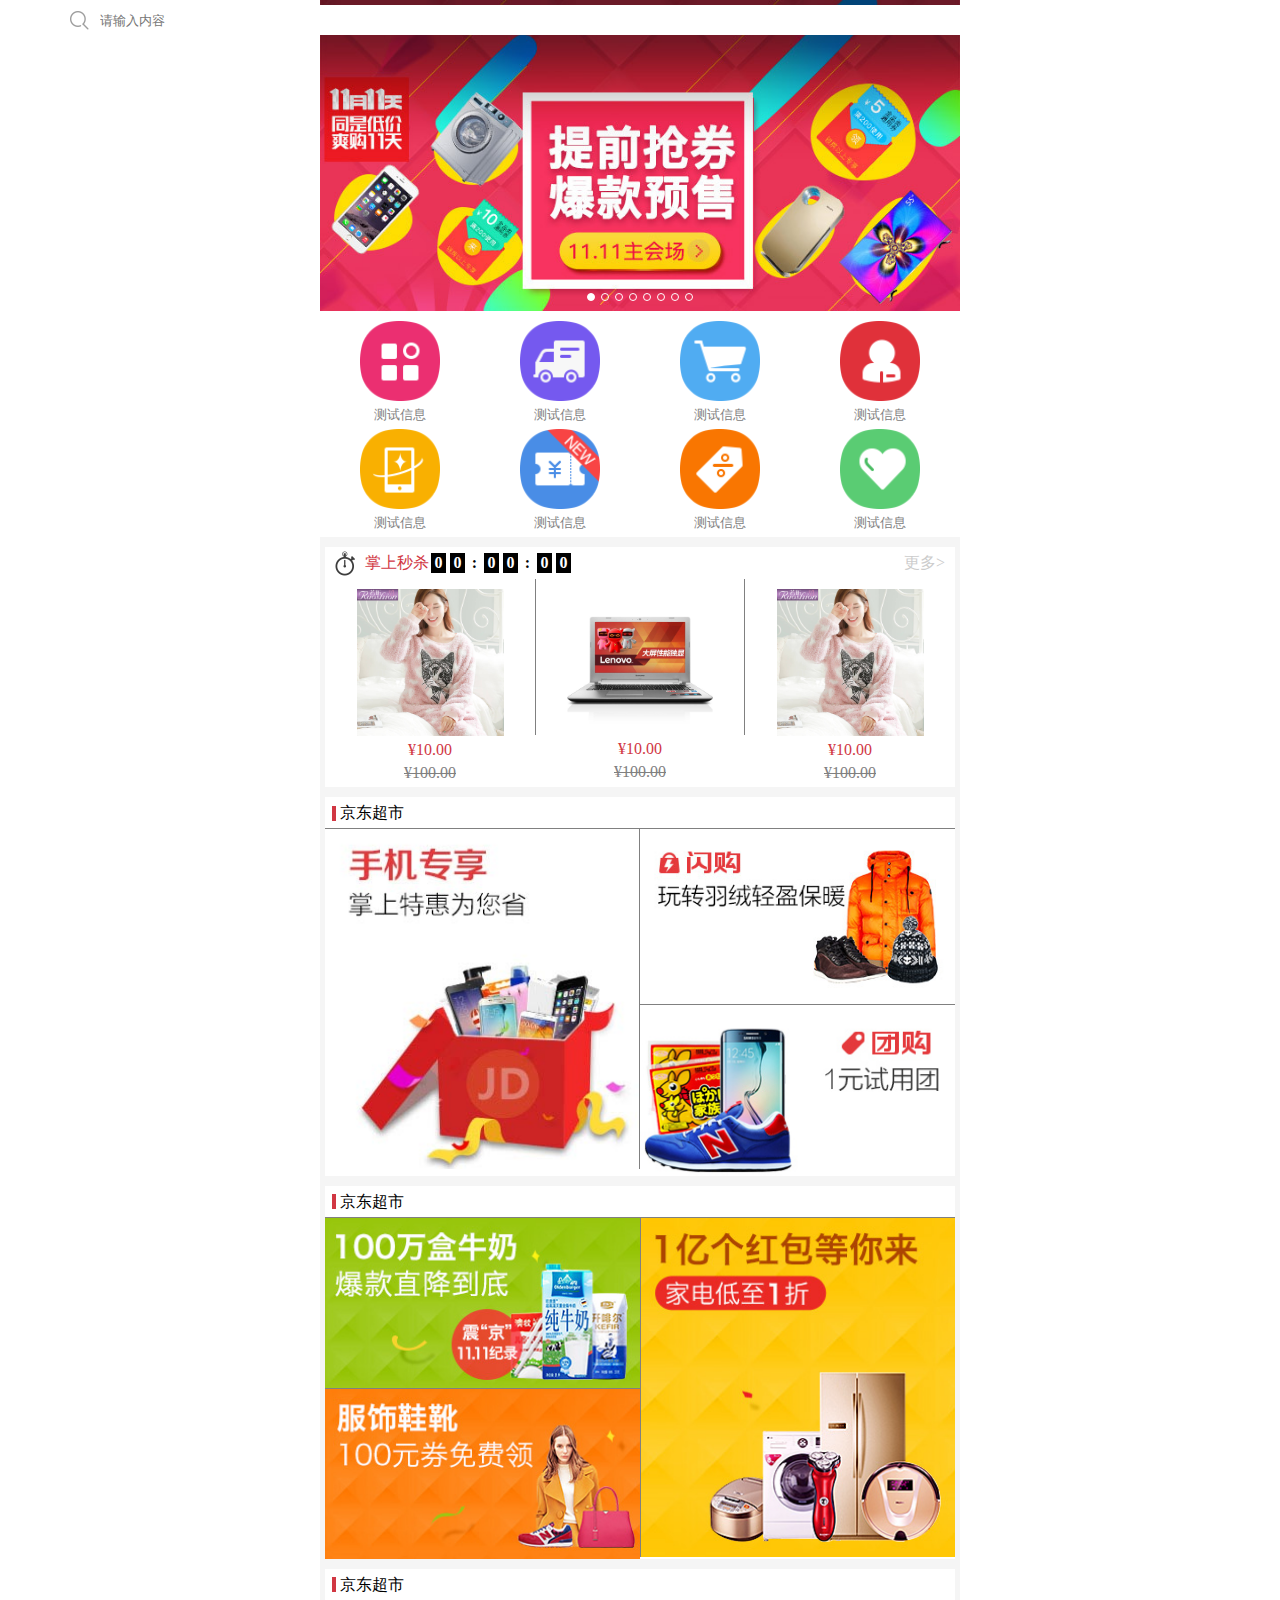
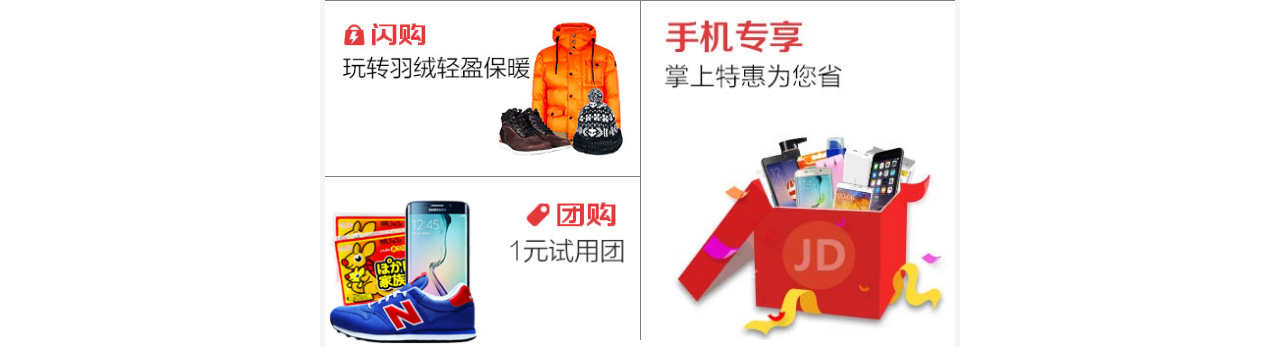
<file: index-swiper.html>
<!DOCTYPE html>
<html>

  <head>
    <meta charset="UTF-8">
    <meta name="viewport" content="width=device-width, user-scalable=no, initial-scale=1.0, maximum-scale=1.0, minimum-scale=1.0" />
    <title></title>

    <!-- 导入 css样式 -->
    <!-- 由于 已经 实现了 base 跟index的合并 我们只需要导入 index.css即可 -->
    <!--<link rel="stylesheet" href="css/base.css" />-->
    <link rel="stylesheet" type="text/css" href="css/index.css" />
    <!-- 导入 swiper的 css -->
    <link rel="stylesheet" type="text/css" href="css/swiper.css" />

  </head>

  <body>
    <div class="jd_container">
      <!-- 京东的 头部 -->
      <div class="jd_header" style="background-color: rgba(209,55,67,0)">
        <a href="#" class='logo'></a>
        <span class='glass'></span>
        <input type="text" placeholder="请输入内容" />
        <a href="#" class='login'>登陆</a>
      </div>

      <!-- 京东的 轮播图 -->
      <div class="jd_banner swiper-container">
        <!-- 轮播图 -->
        <ul class="banner_imgs clearfix swiper-wrapper">
          <li class='swiper-slide'>
            <a href="#"><img src="images/l1.jpg" alt="" /></a>
          </li>
          <li class='swiper-slide'>
            <a href="#"><img src="images/l2.jpg" alt="" /></a>
          </li>
          <li class='swiper-slide'>
            <a href="#"><img src="images/l3.jpg" alt="" /></a>
          </li>
          <li class='swiper-slide'>
            <a href="#"><img src="images/l4.jpg" alt="" /></a>
          </li>
          <li class='swiper-slide'>
            <a href="#"><img src="images/l5.jpg" alt="" /></a>
          </li>
          <li class='swiper-slide'>
            <a href="#"><img src="images/l6.jpg" alt="" /></a>
          </li>
          <li class='swiper-slide'>
            <a href="#"><img src="images/l7.jpg" alt="" /></a>
          </li>
          <li class='swiper-slide'>
            <a href="#"><img src="images/l8.jpg" alt="" /></a>
          </li>
        </ul>
        <!-- 索引 -->
        <ul class="banner_index clearfix">
          <li class="f_l current"></li>
          <li class="f_l"></li>
          <li class="f_l"></li>
          <li class="f_l"></li>
          <li class="f_l"></li>
          <li class="f_l"></li>
          <li class="f_l"></li>
          <li class="f_l"></li>
        </ul>
      </div>

      <!--  导航  -->
      <!--div.jd_nav>ul>li*8>a[href='#']>img[src='images/nav$.png']+p{测试信息}-->
      <div class="jd_nav">
        <ul class='clearfix'>
          <li>
            <a href="#">
              <img src="images/nav0.png" alt="" />
              <p>测试信息</p>
            </a>
          </li>
          <li>
            <a href="#">
              <img src="images/nav1.png" alt="" />
              <p>测试信息</p>
            </a>
          </li>
          <li>
            <a href="#">
              <img src="images/nav2.png" alt="" />
              <p>测试信息</p>
            </a>
          </li>
          <li>
            <a href="#">
              <img src="images/nav3.png" alt="" />
              <p>测试信息</p>
            </a>
          </li>
          <li>
            <a href="#">
              <img src="images/nav4.png" alt="" />
              <p>测试信息</p>
            </a>
          </li>
          <li>
            <a href="#">
              <img src="images/nav5.png" alt="" />
              <p>测试信息</p>
            </a>
          </li>
          <li>
            <a href="#">
              <img src="images/nav6.png" alt="" />
              <p>测试信息</p>
            </a>
          </li>
          <li>
            <a href="#">
              <img src="images/nav7.png" alt="" />
              <p>测试信息</p>
            </a>
          </li>

        </ul>
      </div>

      <!-- 京东 主要内容区域 -->
      <!--div.jd_main>div.main_section*4>div.section_top+div.section_bottom-->
      <div class="jd_main">
        <!-- 秒杀区域 -->
        <div class="main_section second_kill">
          <!-- 秒杀区域的 顶部 -->
          <div class="section_top">
            <!--span.clock.f_l{闹钟}+span.info.f_l+ul.f_l.clearfix>li.f_l{0}*8-->
            <span class="clock f_l"></span>
            <span class="info f_l">掌上秒杀</span>
            <ul class="f_l clearfix">
              <li class="f_l">0</li>
              <li class="f_l">0</li>
              <li class="f_l">:</li>
              <li class="f_l">0</li>
              <li class="f_l">0</li>
              <li class="f_l">:</li>
              <li class="f_l">0</li>
              <li class="f_l">0</li>
            </ul>
            <!-- 右边 可以点击的 a标签 -->
            <a href="#" class="f_r">更多&gt;</a>
          </div>
          <div class="section_bottom">
            <!-- 底部 的 秒杀列表 -->
            <!--ul>li*3>a[href="#"]>img[src="images/detail0$.jpg"]+p{¥10.00}+p{¥100.00}-->
            <ul class="clearfix">
              <li class="f_l">
                <a href="#">
                  <img src="images/detail01.jpg" alt="" />
                </a>
                <p>¥10.00</p>
                <p>¥100.00</p>
              </li>
              <li class="f_l">
                <a href="#">
                  <img src="images/detail02.jpg" alt="" />
                </a>
                <p>¥10.00</p>
                <p>¥100.00</p>
              </li>
              <li class="f_l">
                <a href="#">
                  <img src="images/detail01.jpg" alt="" />
                </a>
                <p>¥10.00</p>
                <p>¥100.00</p>
              </li>
            </ul>

          </div>

        </div>
        <!-- 除了 秒杀区域的 之外的 区域 -->
        <div class="main_section">
          <!-- 顶部 -->
          <div class="section_top">
            <span class="f_l">京东超市</span>
          </div>
          <!-- 底部 -->
          <div class="section_bottom clearfix">
            <!--a[href="#"]*3>img[src="images/cp$.jpg"]-->
            <a href="#" class="f_l b_r"><img src="images/cp1.jpg" alt="" /></a>
            <a href="#" class="f_r b_b"><img src="images/cp2.jpg" alt="" /></a>
            <a href="#" class="f_r"><img src="images/cp3.jpg" alt="" /></a>
          </div>
        </div>
        <div class="main_section">
          <div class="section_top">
            <span class="f_l">京东超市</span>
          </div>
          <div class="section_bottom clearfix">
            <a href="#" class="f_r b_l"><img src="images/cp4.jpg" alt="" /></a>
            <a href="#" class="f_l b_b"><img src="images/cp5.jpg" alt="" /></a>
            <a href="#" class="f_l"><img src="images/cp6.jpg" alt="" /></a>
          </div>
        </div>
        <div class="main_section">
          <div class="section_top">
            <span class="f_l">京东超市</span>
          </div>
          <div class="section_bottom clearfix">
            <a href="#" class="f_r b_l"><img src="images/cp1.jpg" alt="" /></a>
            <a href="#" class="f_l b_b"><img src="images/cp2.jpg" alt="" /></a>
            <a href="#" class="f_l"><img src="images/cp3.jpg" alt="" /></a>
          </div>
        </div>
      </div>
    </div>
  </body>

</html>

<!-- 导入 swiper的js文件 -->
<script src="js/swiper/swiper.js" type="text/javascript" charset="utf-8"></script>

<!-- 调用 swiper的 js -->
<script type="text/javascript">
  var swiper = new Swiper('.swiper-container', {
    // 无线轮播
    loop: true,
    // 自动轮播 
    autoplay: 2000
  });
</script>
</file>
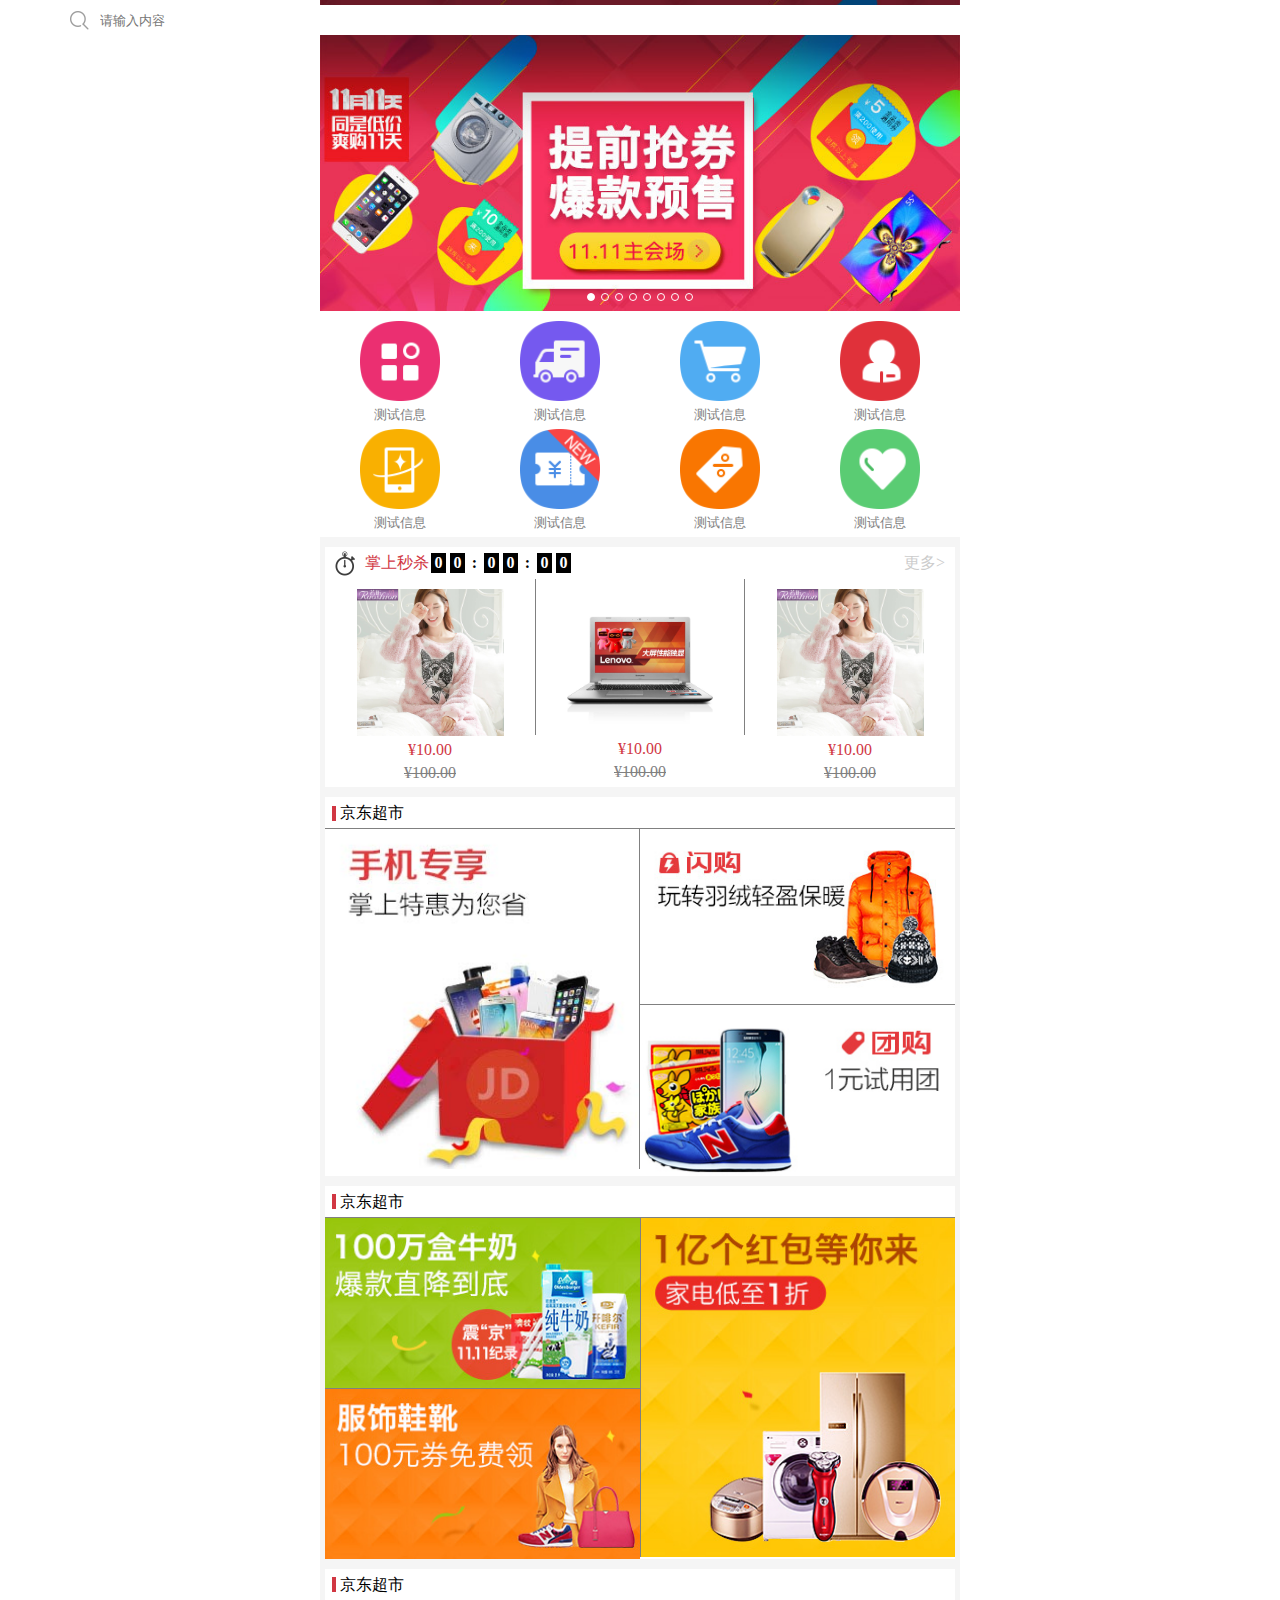
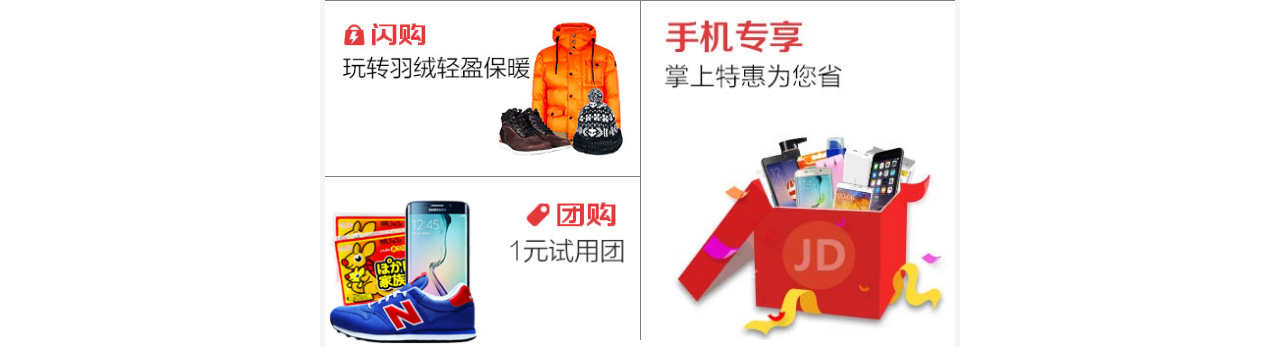
<file: index-zepto.html>
<!DOCTYPE html>
<html>

  <head>
    <meta charset="UTF-8">
    <meta name="viewport" content="width=device-width, user-scalable=no, initial-scale=1.0, maximum-scale=1.0, minimum-scale=1.0" />
    <title></title>

    <!-- 导入 css样式 -->
    <!-- 由于 已经 实现了 base 跟index的合并 我们只需要导入 index.css即可 -->
    <!--<link rel="stylesheet" href="css/base.css" />-->
    <link rel="stylesheet" type="text/css" href="css/index.css" />

  </head>

  <body>
    <div class="jd_container">
      <!-- 京东的 头部 -->
      <div class="jd_header" style="background-color: rgba(209,55,67,0)">
        <a href="#" class='logo'></a>
        <span class='glass'></span>
        <input type="text" placeholder="请输入内容" />
        <a href="#" class='login'>登陆</a>
      </div>

      <!-- 京东的 轮播图 -->
      <div class="jd_banner">
        <!-- 轮播图 -->
        <ul class="banner_imgs clearfix">
          <li>
            <a href="#"><img src="images/l8.jpg" alt="" /></a>
          </li>
          <li>
            <a href="#"><img src="images/l1.jpg" alt="" /></a>
          </li>
          <li>
            <a href="#"><img src="images/l2.jpg" alt="" /></a>
          </li>
          <li>
            <a href="#"><img src="images/l3.jpg" alt="" /></a>
          </li>
          <li>
            <a href="#"><img src="images/l4.jpg" alt="" /></a>
          </li>
          <li>
            <a href="#"><img src="images/l5.jpg" alt="" /></a>
          </li>
          <li>
            <a href="#"><img src="images/l6.jpg" alt="" /></a>
          </li>
          <li>
            <a href="#"><img src="images/l7.jpg" alt="" /></a>
          </li>
          <li>
            <a href="#"><img src="images/l8.jpg" alt="" /></a>
          </li>
          <li>
            <a href="#"><img src="images/l1.jpg" alt="" /></a>
          </li>
        </ul>
        <!-- 索引 -->
        <ul class="banner_index clearfix">
          <li class="f_l current"></li>
          <li class="f_l"></li>
          <li class="f_l"></li>
          <li class="f_l"></li>
          <li class="f_l"></li>
          <li class="f_l"></li>
          <li class="f_l"></li>
          <li class="f_l"></li>
        </ul>
      </div>

      <!--  导航  -->
      <!--div.jd_nav>ul>li*8>a[href='#']>img[src='images/nav$.png']+p{测试信息}-->
      <div class="jd_nav">
        <ul class='clearfix'>
          <li>
            <a href="#">
              <img src="images/nav0.png" alt="" />
              <p>测试信息</p>
            </a>
          </li>
          <li>
            <a href="#">
              <img src="images/nav1.png" alt="" />
              <p>测试信息</p>
            </a>
          </li>
          <li>
            <a href="#">
              <img src="images/nav2.png" alt="" />
              <p>测试信息</p>
            </a>
          </li>
          <li>
            <a href="#">
              <img src="images/nav3.png" alt="" />
              <p>测试信息</p>
            </a>
          </li>
          <li>
            <a href="#">
              <img src="images/nav4.png" alt="" />
              <p>测试信息</p>
            </a>
          </li>
          <li>
            <a href="#">
              <img src="images/nav5.png" alt="" />
              <p>测试信息</p>
            </a>
          </li>
          <li>
            <a href="#">
              <img src="images/nav6.png" alt="" />
              <p>测试信息</p>
            </a>
          </li>
          <li>
            <a href="#">
              <img src="images/nav7.png" alt="" />
              <p>测试信息</p>
            </a>
          </li>

        </ul>
      </div>

      <!-- 京东 主要内容区域 -->
      <!--div.jd_main>div.main_section*4>div.section_top+div.section_bottom-->
      <div class="jd_main">
        <!-- 秒杀区域 -->
        <div class="main_section second_kill">
          <!-- 秒杀区域的 顶部 -->
          <div class="section_top">
            <!--span.clock.f_l{闹钟}+span.info.f_l+ul.f_l.clearfix>li.f_l{0}*8-->
            <span class="clock f_l"></span>
            <span class="info f_l">掌上秒杀</span>
            <ul class="f_l clearfix">
              <li class="f_l">0</li>
              <li class="f_l">0</li>
              <li class="f_l">:</li>
              <li class="f_l">0</li>
              <li class="f_l">0</li>
              <li class="f_l">:</li>
              <li class="f_l">0</li>
              <li class="f_l">0</li>
            </ul>
            <!-- 右边 可以点击的 a标签 -->
            <a href="#" class="f_r">更多&gt;</a>
          </div>
          <div class="section_bottom">
            <!-- 底部 的 秒杀列表 -->
            <!--ul>li*3>a[href="#"]>img[src="images/detail0$.jpg"]+p{¥10.00}+p{¥100.00}-->
            <ul class="clearfix">
              <li class="f_l">
                <a href="#">
                  <img src="images/detail01.jpg" alt="" />
                </a>
                <p>¥10.00</p>
                <p>¥100.00</p>
              </li>
              <li class="f_l">
                <a href="#">
                  <img src="images/detail02.jpg" alt="" />
                </a>
                <p>¥10.00</p>
                <p>¥100.00</p>
              </li>
              <li class="f_l">
                <a href="#">
                  <img src="images/detail01.jpg" alt="" />
                </a>
                <p>¥10.00</p>
                <p>¥100.00</p>
              </li>
            </ul>

          </div>

        </div>
        <!-- 除了 秒杀区域的 之外的 区域 -->
        <div class="main_section">
          <!-- 顶部 -->
          <div class="section_top">
            <span class="f_l">京东超市</span>
          </div>
          <!-- 底部 -->
          <div class="section_bottom clearfix">
            <!--a[href="#"]*3>img[src="images/cp$.jpg"]-->
            <a href="#" class="f_l b_r"><img src="images/cp1.jpg" alt="" /></a>
            <a href="#" class="f_r b_b"><img src="images/cp2.jpg" alt="" /></a>
            <a href="#" class="f_r"><img src="images/cp3.jpg" alt="" /></a>
          </div>
        </div>
        <div class="main_section">
          <div class="section_top">
            <span class="f_l">京东超市</span>
          </div>
          <div class="section_bottom clearfix">
            <a href="#" class="f_r b_l"><img src="images/cp4.jpg" alt="" /></a>
            <a href="#" class="f_l b_b"><img src="images/cp5.jpg" alt="" /></a>
            <a href="#" class="f_l"><img src="images/cp6.jpg" alt="" /></a>
          </div>
        </div>
        <div class="main_section">
          <div class="section_top">
            <span class="f_l">京东超市</span>
          </div>
          <div class="section_bottom clearfix">
            <a href="#" class="f_r b_l"><img src="images/cp1.jpg" alt="" /></a>
            <a href="#" class="f_l b_b"><img src="images/cp2.jpg" alt="" /></a>
            <a href="#" class="f_l"><img src="images/cp3.jpg" alt="" /></a>
          </div>
        </div>
      </div>
    </div>
  </body>

</html>

<!-- 演示 zepto的 使用 -->
<script src="js/zepto/zepto.js" type="text/javascript" charset="utf-8"></script>

<!-- 如果 想要 为元素 绑定 事件 需要导入 event模块 -->
<script src="js/zepto/event.js" type="text/javascript" charset="utf-8"></script>

<!-- 当我们发现 touch无法触发
  	1. 没有切换到 移动端的界面
  	2. 5.5的谷歌浏览器 需要挑一个 设置
  		url中 输入 chrome://flags/ 回车-> 谷歌的 设置页面
  		搜索 指针活动 调整为 已停用 重启 谷歌浏览器 即可
  	3.依赖于 event模块	
  -->
<script src="js/zepto/touch.js" type="text/javascript" charset="utf-8"></script>

<!-- 动画模块 -->
<script src="js/zepto/fx.js" type="text/javascript" charset="utf-8"></script>

<script type="text/javascript">
  $(function() {
    // 步骤1 获取 必须知道的变量
    // 建议大家 如果要保存 jq的变量 以一个$作为其实

    // 变量:移动的ul  
    var $moveUL = $('.banner_imgs');

    // 变量:宽度
    var bodyWidth = $('body').width();

    // 变量:索引
    var index = 1;

    // 手指滑动

    $moveUL.swipeLeft(function() {
      // 修改index 
      index++;

      // 动画 移动 ul
      $moveUL.animate({
        transform: 'translateX(' + index * -1 * bodyWidth + 'px)'
      }, function() {

        // 判断 是否 到了 最后一张
        if(index >= 9) {
          index = 1;
          // 关闭过渡
          // 瞬间跳到索引为1 的位置
          $moveUL.css('transform', 'translateX(' + index * bodyWidth * -1 + 'px)')
        }

        // 修改 索引li标签的 显示 即可
        $('.banner_index li').removeClass('current').eq(index - 1).addClass('current');
      })
    })
		
		// 实现 向右滑动
		$moveUL.swipeRight(function(){
			// 修改index
			index--; 
			// 动画的方式切换 ul的位置
			$moveUL.animate({transform:'translateX('+index*bodyWidth*-1+'px)'},function(){
				// index 判断
				if(index<=0){
					// 并修正
					index = 8;
					
					// 直接跳转
					$moveUL.css('transform','translateX('+index*bodyWidth*-1+'px)');
				}
				
				// 修改 索引
				$('.banner_index li').removeClass('current').eq(index-1).addClass('current');
			});
			

		})
		
  })
</script>
</file>
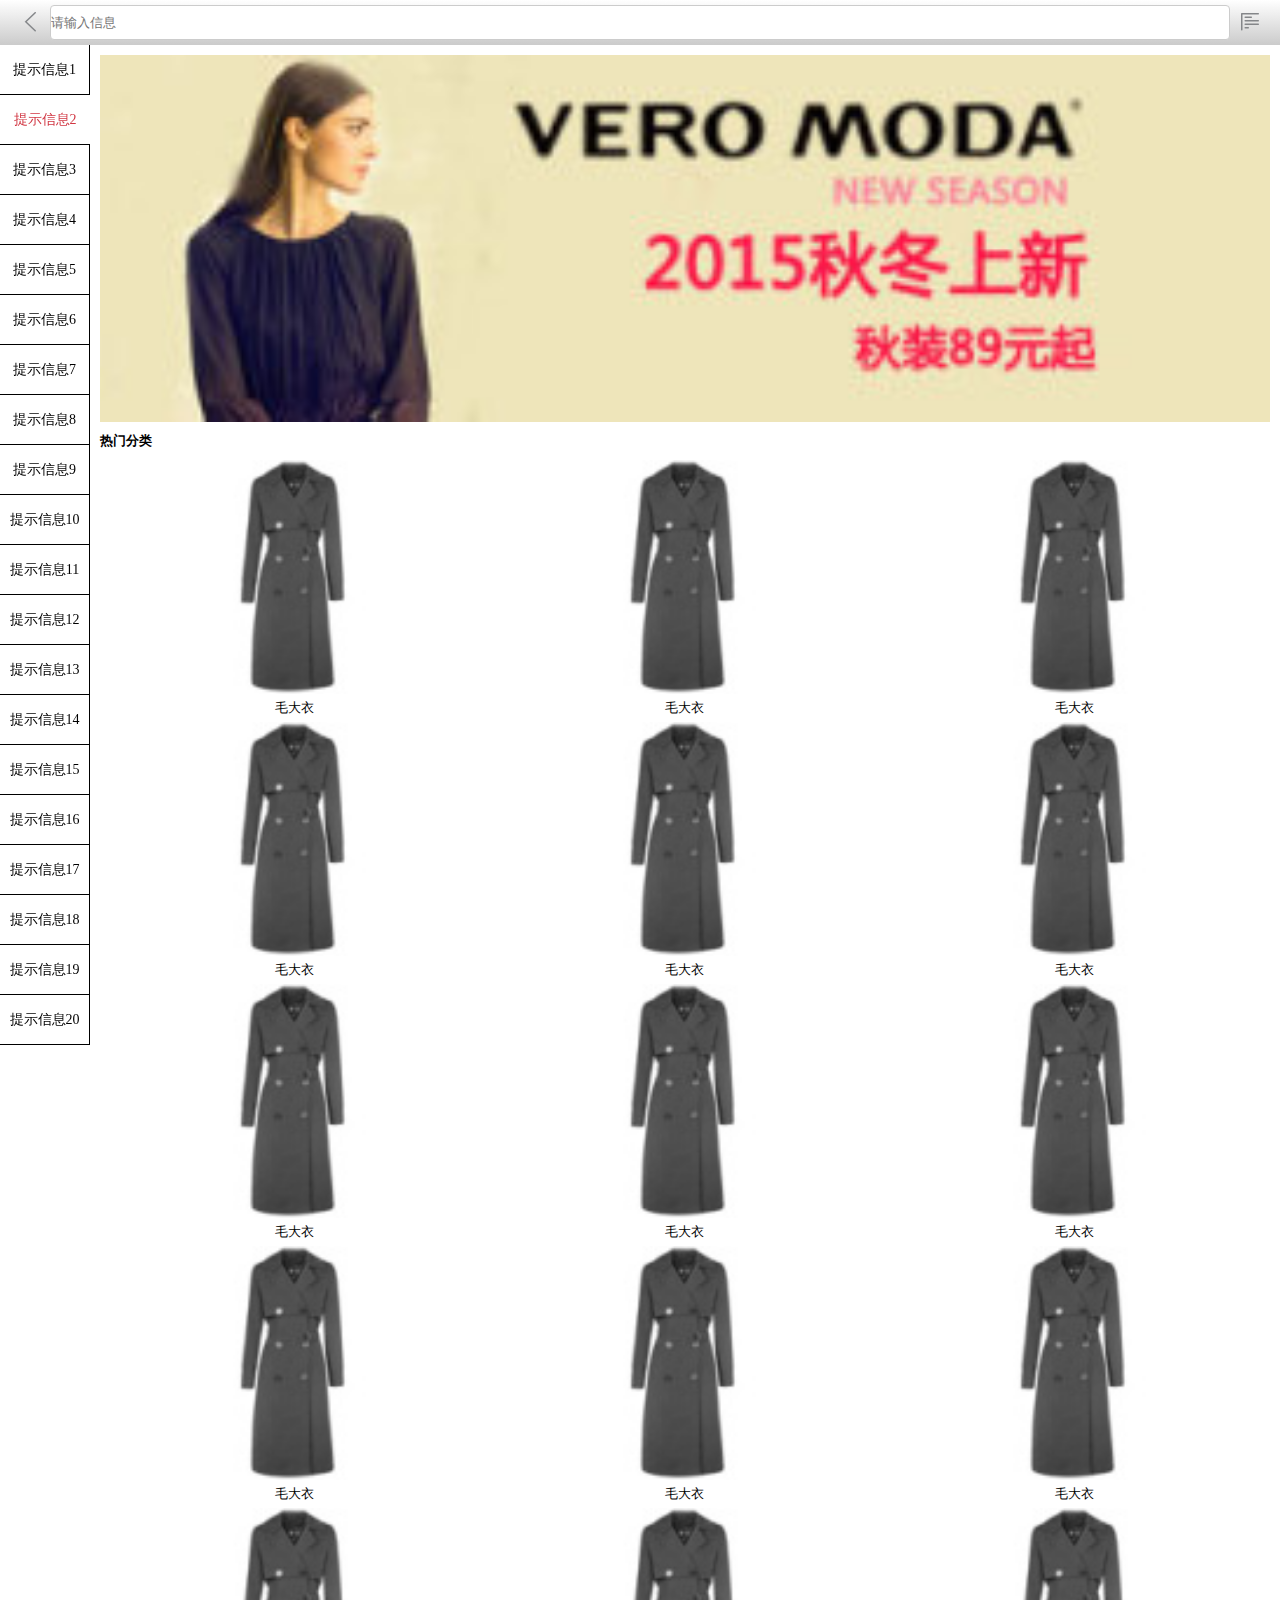
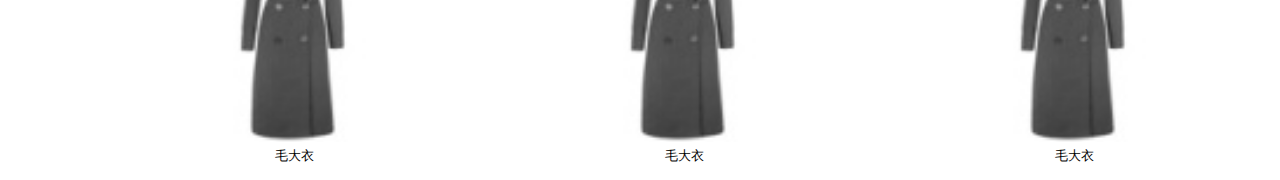
<file: list-iScroll.html>
<!DOCTYPE html>
<html>
	<head>
		<meta charset="UTF-8">
		<!-- 视口属性 -->
		<meta name="viewport" content="width=device-width, user-scalable=no, initial-scale=1.0, maximum-scale=1.0, minimum-scale=1.0" />
		<title></title>
		<!-- 导入 list的 css -->
		<link rel="stylesheet" type="text/css" href="css/list.css"/>
				
	</head>
	<body>
		<div class="list_container">
			<!-- 顶部的 通栏 -->
			<div class="list_header">
				<a href="#" class='back'></a>
				<input type="text" placeholder="请输入信息"/>
				<a href="#" class='menu'></a>
			</div>
			
			<!-- 主要的 内容区域 -->
			<div class="list_content" id='wrapper'>
				<ul class="content_left">
					<li><a href="#">提示信息1</a></li>
					<li class='current'><a href="#">提示信息2</a></li>
					<li><a href="#">提示信息3</a></li>
					<li><a href="#">提示信息4</a></li>
					<li><a href="#">提示信息5</a></li>
					<li><a href="#">提示信息6</a></li>
					<li><a href="#">提示信息7</a></li>
					<li><a href="#">提示信息8</a></li>
					<li><a href="#">提示信息9</a></li>
					<li><a href="#">提示信息10</a></li>
					<li><a href="#">提示信息11</a></li>
					<li><a href="#">提示信息12</a></li>
					<li><a href="#">提示信息13</a></li>
					<li><a href="#">提示信息14</a></li>
					<li><a href="#">提示信息15</a></li>
					<li><a href="#">提示信息16</a></li>
					<li><a href="#">提示信息17</a></li>
					<li><a href="#">提示信息18</a></li>
					<li><a href="#">提示信息19</a></li>
					<li><a href="#">提示信息20</a></li>
				</ul>
				<div class="content_right">
					<!-- 顶部的 广告 -->
					<a href="#" class='banner'><img src="images/banner_1.jpg" alt="" /></a>
					
					
					<!-- 设置 区域标题 -->
					<h5>热门分类</h5>
					
					<!-- 显示区域 -->
					<!--ul.clearfix>li.f_l*15>a[href='#']>img[src='images/nv-fy.jpg']+p{毛大衣}-->
					<ul class="clearfix">
						<li class="f_l"><a href="#">
								<img src="images/nv-fy.jpg" alt="" />
								<p>毛大衣</p>
							</a></li>
						<li class="f_l"><a href="#">
								<img src="images/nv-fy.jpg" alt="" />
								<p>毛大衣</p>
							</a></li>
						<li class="f_l"><a href="#">
								<img src="images/nv-fy.jpg" alt="" />
								<p>毛大衣</p>
							</a></li>
						<li class="f_l"><a href="#">
								<img src="images/nv-fy.jpg" alt="" />
								<p>毛大衣</p>
							</a></li>
						<li class="f_l"><a href="#">
								<img src="images/nv-fy.jpg" alt="" />
								<p>毛大衣</p>
							</a></li>
						<li class="f_l"><a href="#">
								<img src="images/nv-fy.jpg" alt="" />
								<p>毛大衣</p>
							</a></li>
						<li class="f_l"><a href="#">
								<img src="images/nv-fy.jpg" alt="" />
								<p>毛大衣</p>
							</a></li>
						<li class="f_l"><a href="#">
								<img src="images/nv-fy.jpg" alt="" />
								<p>毛大衣</p>
							</a></li>
						<li class="f_l"><a href="#">
								<img src="images/nv-fy.jpg" alt="" />
								<p>毛大衣</p>
							</a></li>
						<li class="f_l"><a href="#">
								<img src="images/nv-fy.jpg" alt="" />
								<p>毛大衣</p>
							</a></li>
						<li class="f_l"><a href="#">
								<img src="images/nv-fy.jpg" alt="" />
								<p>毛大衣</p>
							</a></li>
						<li class="f_l"><a href="#">
								<img src="images/nv-fy.jpg" alt="" />
								<p>毛大衣</p>
							</a></li>
						<li class="f_l"><a href="#">
								<img src="images/nv-fy.jpg" alt="" />
								<p>毛大衣</p>
							</a></li>
						<li class="f_l"><a href="#">
								<img src="images/nv-fy.jpg" alt="" />
								<p>毛大衣</p>
							</a></li>
						<li class="f_l"><a href="#">
								<img src="images/nv-fy.jpg" alt="" />
								<p>毛大衣</p>
							</a></li>
					</ul>
				</div>
			</div>
		</div>
	</body>
</html>
<script src="js/iscroll/iscroll.js" type="text/javascript" charset="utf-8"></script>
<script type="text/javascript">
	var myScroll = new IScroll('#wrapper');
</script>
</file>
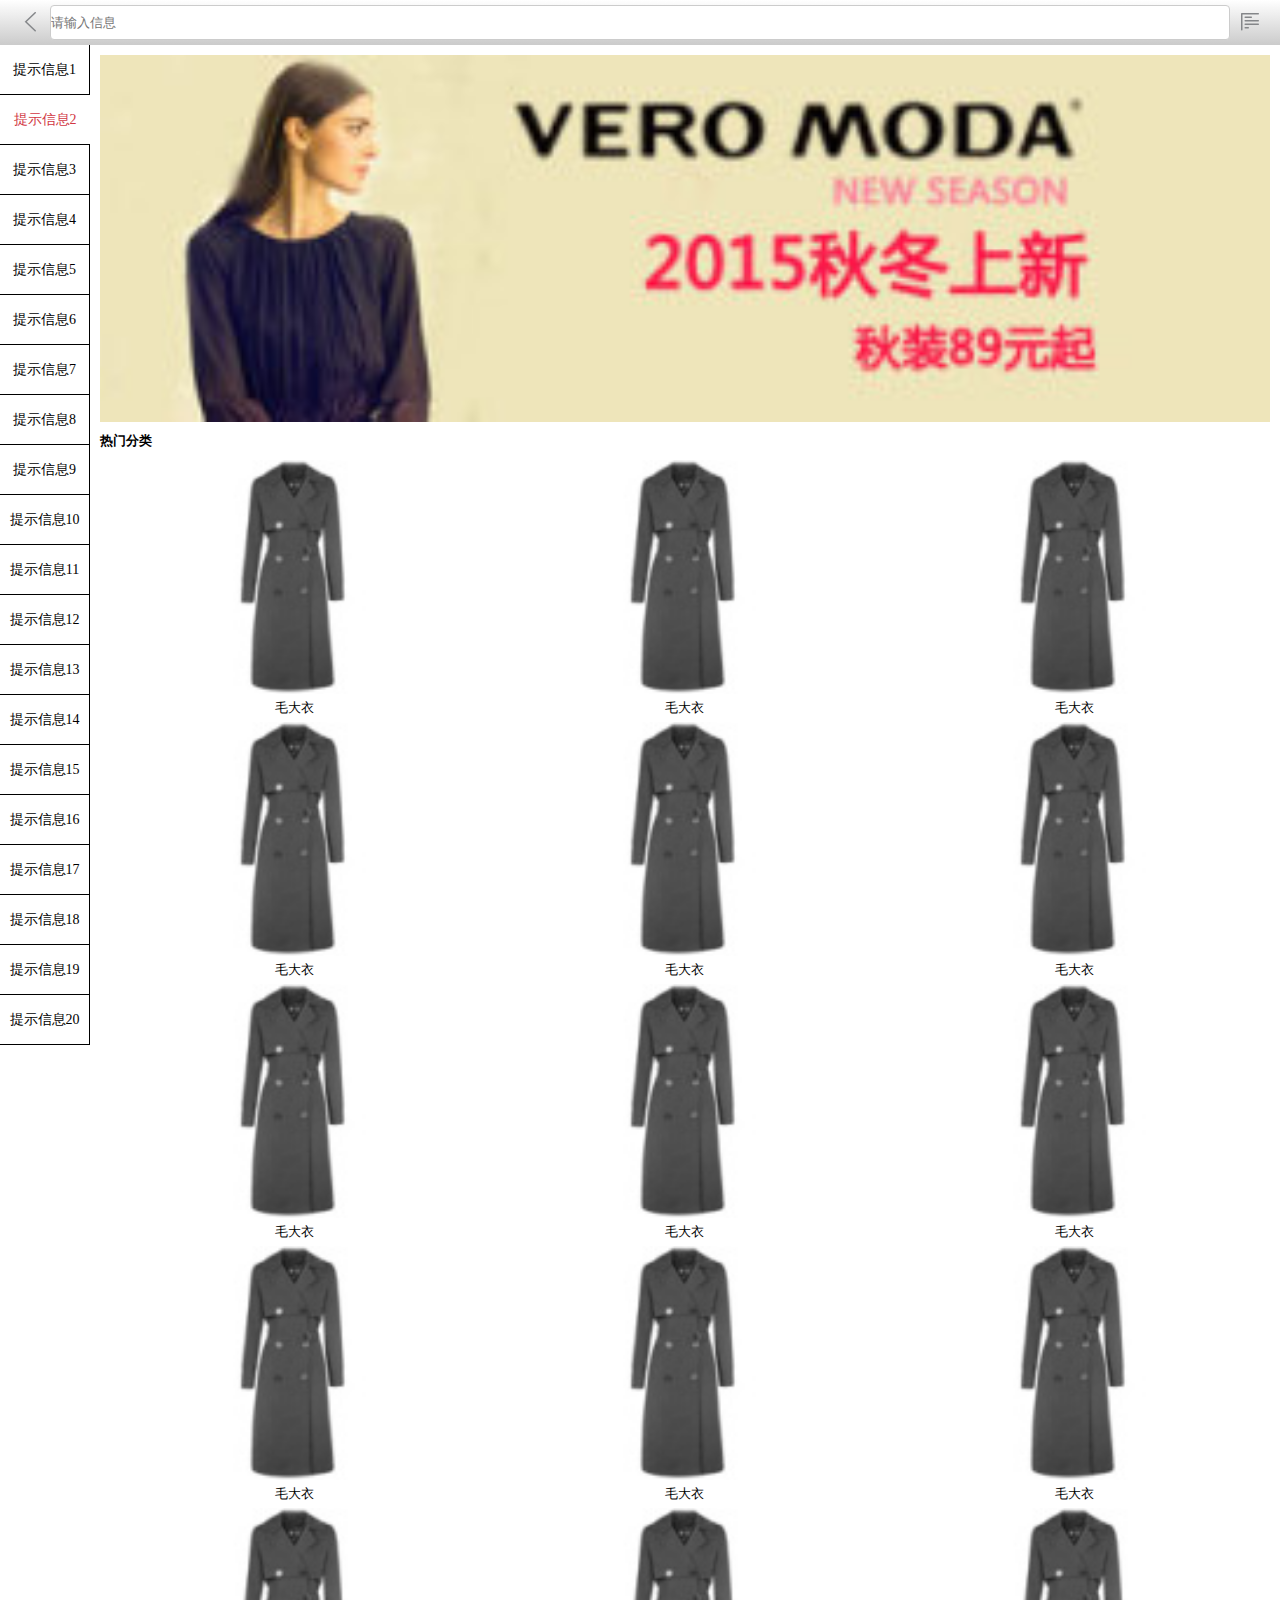
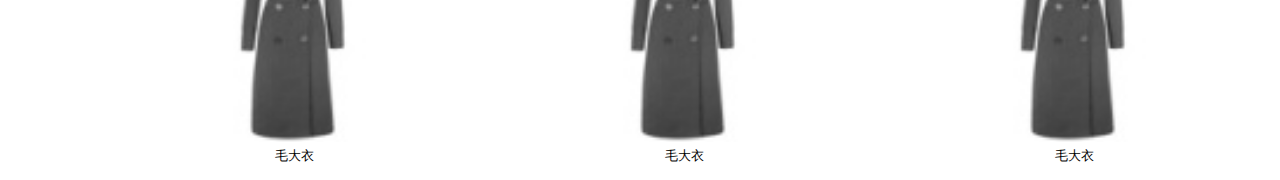
<file: list.html>
<!DOCTYPE html>
<html>
	<head>
		<meta charset="UTF-8">
		<!-- 视口属性 -->
		<meta name="viewport" content="width=device-width, user-scalable=no, initial-scale=1.0, maximum-scale=1.0, minimum-scale=1.0" />
		<title></title>
		<!-- 导入 list的 css -->
		<link rel="stylesheet" type="text/css" href="css/list.css"/>
		
		
		<!-- 先导入 自己封装的 tap事件 -->
		<script src="js/heima_tap.js" type="text/javascript" charset="utf-8"></script>
		
		<!-- 导入 list页面的 js -->
		<script src="js/list.js" type="text/javascript" charset="utf-8"></script>
		
	</head>
	<body>
		<div class="list_container">
			<!-- 顶部的 通栏 -->
			<div class="list_header">
				<a href="#" class='back'></a>
				<input type="text" placeholder="请输入信息"/>
				<a href="#" class='menu'></a>
			</div>
			
			<!-- 主要的 内容区域 -->
			<div class="list_content">
				<ul class="content_left">
					<li><a href="#">提示信息1</a></li>
					<li class='current'><a href="#">提示信息2</a></li>
					<li><a href="#">提示信息3</a></li>
					<li><a href="#">提示信息4</a></li>
					<li><a href="#">提示信息5</a></li>
					<li><a href="#">提示信息6</a></li>
					<li><a href="#">提示信息7</a></li>
					<li><a href="#">提示信息8</a></li>
					<li><a href="#">提示信息9</a></li>
					<li><a href="#">提示信息10</a></li>
					<li><a href="#">提示信息11</a></li>
					<li><a href="#">提示信息12</a></li>
					<li><a href="#">提示信息13</a></li>
					<li><a href="#">提示信息14</a></li>
					<li><a href="#">提示信息15</a></li>
					<li><a href="#">提示信息16</a></li>
					<li><a href="#">提示信息17</a></li>
					<li><a href="#">提示信息18</a></li>
					<li><a href="#">提示信息19</a></li>
					<li><a href="#">提示信息20</a></li>
				</ul>
				<div class="content_right">
					<!-- 顶部的 广告 -->
					<a href="#" class='banner'><img src="images/banner_1.jpg" alt="" /></a>
					
					
					<!-- 设置 区域标题 -->
					<h5>热门分类</h5>
					
					<!-- 显示区域 -->
					<!--ul.clearfix>li.f_l*15>a[href='#']>img[src='images/nv-fy.jpg']+p{毛大衣}-->
					<ul class="clearfix">
						<li class="f_l"><a href="#">
								<img src="images/nv-fy.jpg" alt="" />
								<p>毛大衣</p>
							</a></li>
						<li class="f_l"><a href="#">
								<img src="images/nv-fy.jpg" alt="" />
								<p>毛大衣</p>
							</a></li>
						<li class="f_l"><a href="#">
								<img src="images/nv-fy.jpg" alt="" />
								<p>毛大衣</p>
							</a></li>
						<li class="f_l"><a href="#">
								<img src="images/nv-fy.jpg" alt="" />
								<p>毛大衣</p>
							</a></li>
						<li class="f_l"><a href="#">
								<img src="images/nv-fy.jpg" alt="" />
								<p>毛大衣</p>
							</a></li>
						<li class="f_l"><a href="#">
								<img src="images/nv-fy.jpg" alt="" />
								<p>毛大衣</p>
							</a></li>
						<li class="f_l"><a href="#">
								<img src="images/nv-fy.jpg" alt="" />
								<p>毛大衣</p>
							</a></li>
						<li class="f_l"><a href="#">
								<img src="images/nv-fy.jpg" alt="" />
								<p>毛大衣</p>
							</a></li>
						<li class="f_l"><a href="#">
								<img src="images/nv-fy.jpg" alt="" />
								<p>毛大衣</p>
							</a></li>
						<li class="f_l"><a href="#">
								<img src="images/nv-fy.jpg" alt="" />
								<p>毛大衣</p>
							</a></li>
						<li class="f_l"><a href="#">
								<img src="images/nv-fy.jpg" alt="" />
								<p>毛大衣</p>
							</a></li>
						<li class="f_l"><a href="#">
								<img src="images/nv-fy.jpg" alt="" />
								<p>毛大衣</p>
							</a></li>
						<li class="f_l"><a href="#">
								<img src="images/nv-fy.jpg" alt="" />
								<p>毛大衣</p>
							</a></li>
						<li class="f_l"><a href="#">
								<img src="images/nv-fy.jpg" alt="" />
								<p>毛大衣</p>
							</a></li>
						<li class="f_l"><a href="#">
								<img src="images/nv-fy.jpg" alt="" />
								<p>毛大衣</p>
							</a></li>
					</ul>
				</div>
			</div>
		</div>
	</body>
</html>
</file>
<file: css/base.css>
*,
::before,
::after {
  margin: 0;
  padding: 0;
  /* 标准的样式写法 */
  -webkit-box-sizing: border-box;
  box-sizing: border-box;
  /* 点击高亮 */
  -webkit-tap-highlight-color: transparent;
}
ol,
ul {
  list-style: none;
}
a {
  text-decoration: none;
}
/*  */
input {
  border: none;
  /* 轮廓线 */
  outline: none;
  /* 有一部分 移动端浏览器 会默认的 为 input 这个标签 添加一些 3d渲染效果  高光 3d渐变 */
  -webkit-appearance: none;
}
/* 左右浮动 */
.f_r {
  float: right;
}
.f_l {
  float: left;
}
.clearfix::before,
.clearfix::after {
  content: '';
  display: block;
  clear: both;
  visibility: hidden;
  line-height: 0;
  height: 0;
}
.clearfix {
  zoom: 1;
}
.b_t {
  border-top: 1px solid gray;
}
.b_b {
  border-bottom: 1px solid gray;
}
.b_l {
  border-left: 1px solid gray;
}
.b_r {
  border-right: 1px solid gray;
}
</file>
<file: css/index.css>
/* 导入 base.less */
*,
::before,
::after {
  margin: 0;
  padding: 0;
  /* 标准的样式写法 */
  -webkit-box-sizing: border-box;
  box-sizing: border-box;
  /* 点击高亮 */
  -webkit-tap-highlight-color: transparent;
}
ol,
ul {
  list-style: none;
}
a {
  text-decoration: none;
}
/*  */
input {
  border: none;
  /* 轮廓线 */
  outline: none;
  /* 有一部分 移动端浏览器 会默认的 为 input 这个标签 添加一些 3d渲染效果  高光 3d渐变 */
  -webkit-appearance: none;
}
/* 左右浮动 */
.f_r {
  float: right;
}
.f_l {
  float: left;
}
.clearfix::before,
.clearfix::after {
  content: '';
  display: block;
  clear: both;
  visibility: hidden;
  line-height: 0;
  height: 0;
}
.clearfix {
  zoom: 1;
}
.b_t {
  border-top: 1px solid gray;
}
.b_b {
  border-bottom: 1px solid gray;
}
.b_l {
  border-left: 1px solid gray;
}
.b_r {
  border-right: 1px solid gray;
}
/* index.less */
body {
  min-width: 320px;
  max-width: 640px ;
  margin: 0 auto;
}
.jd_header {
  height: 40px;
  background-color: #d13743;
  padding: 0 60px;
  position: fixed;
  left: 0px;
  width: 100%;
  min-width: 320px ;
  z-index: 998;
}
.jd_header input {
  width: 100%;
  height: 30px;
  border-radius: 15px;
  margin-top: 5px;
  padding-left: 40px;
}
.jd_header a {
  position: absolute;
  color: white;
  line-height: 40px;
  top: 0;
}
.jd_header .login {
  right: 10px;
}
.jd_header .logo {
  left: 2px;
  background-image: url(../images/sprites.png);
  background-size: 200px 200px;
  background-position: 0 -103px;
  width: 60px;
  height: 36px;
}
.jd_header .glass {
  background-image: url(../images/sprites.png);
  background-size: 200px 200px;
  background-position: -60px -109px;
  width: 20px;
  height: 20px;
  position: absolute;
  top: 10px;
  left: 70px;
}
.jd_banner {
  overflow: hidden;
  position: relative;
}
.jd_banner .banner_imgs {
  width: 1000%;
  transform: translateX(-10%);
}
.jd_banner .banner_imgs li {
  float: left;
  width: 10%;
}
.jd_banner .banner_imgs li a {
  display: block;
  width: 100%;
}
.jd_banner .banner_imgs li a img {
  display: block;
  width: 100%;
}
.jd_banner .banner_index {
  position: absolute;
  bottom: 10px;
  left: 50%;
  transform: translateX(-50%);
}
.jd_banner .banner_index li {
  width: 8px;
  height: 8px;
  border-radius: 50%;
  border: 1px solid white;
  margin: 0 3px;
}
.jd_banner .banner_index li.current {
  background-color: white;
}
.jd_nav ul {
  padding-top: 10px;
}
.jd_nav ul li {
  float: left;
  width: 25%;
}
.jd_nav ul li a {
  display: block;
  width: 100%;
}
.jd_nav ul li a img {
  display: block;
  margin: 0 auto;
  width: 50%;
}
.jd_nav ul li a p {
  text-align: center;
  color: gray;
  font-size: 13px;
  margin: 5px 0;
}
.jd_main {
  padding: 10px 5px 0;
  background-color: #f5f5f5;
}
.jd_main .main_section {
  min-height: 100px;
  background-color: white;
  margin-bottom: 10px;
}
.jd_main .main_section.second_kill .section_top {
  height: 32px;
}
.jd_main .main_section.second_kill .section_top span {
  line-height: 32px;
  margin-left: 10px;
}
.jd_main .main_section.second_kill .section_top .clock {
  background-image: url(../images/seckill-icon.png);
  background-size: 20px 25px;
  background-repeat: no-repeat;
  width: 20px;
  height: 25px;
  margin-top: 3.5px;
}
.jd_main .main_section.second_kill .section_top span:nth-child(2) {
  color: #d13743;
}
.jd_main .main_section.second_kill .section_top ul {
  padding-top: 6px;
}
.jd_main .main_section.second_kill .section_top ul li {
  background-color: black;
  color: white;
  margin: 0 2px;
  width: 15px;
  height: 20px;
  text-align: center;
  line-height: 20px;
  font-weight: 700;
  font-size: 16px;
}
.jd_main .main_section.second_kill .section_top ul li:nth-child(3n) {
  background-color: white;
  color: black;
  margin: 0;
}
.jd_main .main_section.second_kill .section_top a {
  line-height: 32px;
  color: #ccc;
  margin-right: 10px;
}
.jd_main .main_section.second_kill .section_bottom ul li {
  width: 33.333333%;
}
.jd_main .main_section.second_kill .section_bottom ul li a {
  padding-top: 10px;
  width: 100%;
  display: block;
}
.jd_main .main_section.second_kill .section_bottom ul li a img {
  display: block;
  width: 70%;
  margin: 0 auto;
}
.jd_main .main_section.second_kill .section_bottom ul li p {
  text-align: center;
  margin: 5px 0;
}
.jd_main .main_section.second_kill .section_bottom ul li p:nth-of-type(1) {
  color: #d13743;
}
.jd_main .main_section.second_kill .section_bottom ul li p:nth-of-type(2) {
  color: gray;
  text-decoration: line-through;
}
.jd_main .main_section.second_kill .section_bottom ul li:nth-child(2) a {
  border-left: 1px solid gray;
  border-right: 1px solid gray;
}
.jd_main .main_section:nth-child(n+2) .section_top {
  height: 32px;
  border-bottom: 1px solid gray;
}
.jd_main .main_section:nth-child(n+2) .section_top span {
  line-height: 32px;
  color: black;
  margin-left: 15px;
  position: relative;
  height: 32px;
}
.jd_main .main_section:nth-child(n+2) .section_top span::before {
  content: '';
  position: absolute;
  background-color: #d13743;
  width: 4px;
  height: 15px;
  left: -8px;
  top: 8.5px;
}
.jd_main .main_section:nth-child(n+2) .section_bottom a {
  width: 50%;
  display: block;
}
.jd_main .main_section:nth-child(n+2) .section_bottom a img {
  width: 100%;
  display: block;
}
.banner_index {
  z-index: 998;
}
</file>
<file: css/list.css>
*,
::before,
::after {
  margin: 0;
  padding: 0;
  /* 标准的样式写法 */
  -webkit-box-sizing: border-box;
  box-sizing: border-box;
  /* 点击高亮 */
  -webkit-tap-highlight-color: transparent;
}
ol,
ul {
  list-style: none;
}
a {
  text-decoration: none;
}
/*  */
input {
  border: none;
  /* 轮廓线 */
  outline: none;
  /* 有一部分 移动端浏览器 会默认的 为 input 这个标签 添加一些 3d渲染效果  高光 3d渐变 */
  -webkit-appearance: none;
}
/* 左右浮动 */
.f_r {
  float: right;
}
.f_l {
  float: left;
}
.clearfix::before,
.clearfix::after {
  content: '';
  display: block;
  clear: both;
  visibility: hidden;
  line-height: 0;
  height: 0;
}
.clearfix {
  zoom: 1;
}
.b_t {
  border-top: 1px solid gray;
}
.b_b {
  border-bottom: 1px solid gray;
}
.b_l {
  border-left: 1px solid gray;
}
.b_r {
  border-right: 1px solid gray;
}
html,
body {
  height: 100%;
}
body {
  overflow: hidden;
}
.list_header {
  height: 45px;
  border-bottom: 1px solid #ccc;
  background: linear-gradient(to bottom, #ffffff, #cccccc);
  padding: 0 50px;
  position: relative;
  z-index: 998;
}
.list_header input {
  width: 100%;
  height: 35px;
  border-radius: 4px;
  margin-top: 5px;
  border: 1px solid #ccc;
}
.list_header a {
  position: absolute;
  top: 0;
  width: 40px;
  height: 44px;
  padding: 12px 10px;
  background-image: url("../images/sprites.png");
  background-repeat: no-repeat;
  background-size: 200px 200px;
  background-origin: content-box;
  background-clip: content-box;
}
.list_header .back {
  left: 10px;
  background-position: -20px 0;
}
.list_header .menu {
  right: 10px;
  background-position: -60px 0;
}
.list_content {
  position: relative;
  padding-left: 90px;
}
.list_content .content_left {
  position: absolute;
  width: 90px;
  left: 0px;
  top: 0px;
}
.list_content .content_left li {
  width: 100%;
  height: 50px;
  border-bottom: 1px solid black;
  border-right: 1px solid black;
}
.list_content .content_left li a {
  display: block;
  width: 100%;
  height: 100%;
  text-align: center;
  line-height: 50px;
  color: black;
  font-size: 14px;
}
.list_content .content_left li.current {
  border-right: none;
}
.list_content .content_left li.current a {
  color: #d13743;
}
.list_content .content_right {
  padding: 10px;
}
.list_content .content_right a {
  display: block;
  width: 100%;
}
.list_content .content_right a img {
  display: block;
  width: 100%;
}
.list_content .content_right h5 {
  margin-top: 10px;
}
.list_content .content_right ul {
  padding-top: 10px;
}
.list_content .content_right ul li {
  width: 33.33333%;
}
.list_content .content_right ul li a {
  width: 100%;
  display: block;
}
.list_content .content_right ul li a img {
  width: 60%;
  display: block;
  margin: 0 auto;
}
.list_content .content_right ul li a p {
  text-align: center;
  font-size: 13px;
  color: black;
  margin: 5px 0;
}
</file>
